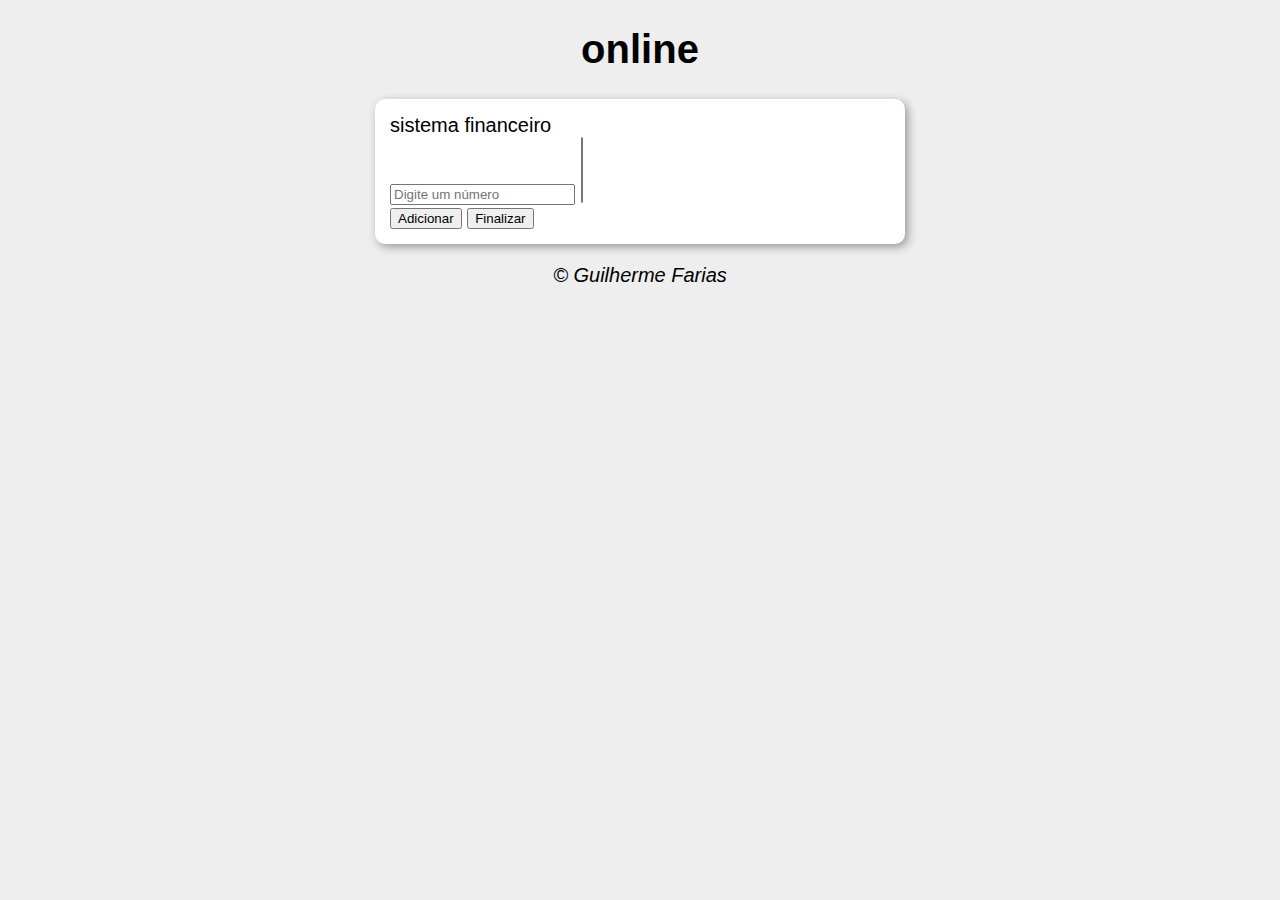
<file: index.html>
<!DOCTYPE html>
<html lang="pt-br">
<head>
    <meta charset="UTF-8">
    <meta name="viewport" content="width=device-width, initial-scale=1.0">
    <title>Prova Wagner</title>
    <style>
        body {
            background-color: rgba(0, 0, 0, 0.068);
            font: normal 15pt arial;
        }

        header {
            color: black;
            text-align: center;
        }

        section {
            background: white;
            border-radius: 10px;
            padding: 15px;
            width: 500px;
            margin: auto;
            box-shadow: 3px 3px 10px rgba(0, 0, 0, 0.365);
        }

        footer {
            color: black;
            text-align: center;
            font-style: italic;
        }

        
        @media (max-width: 600px) {
            body {
                font: normal 12pt arial;
            }
            
            section {
                width: 90%; 
                padding: 10px;
            }
            
            h1 {
                font-size: 18pt;
            }
        }
    </style>
</head>
<body>
    <header>
        <h1>online</h1>
    </header>
    <section>
        <div>
            sistema financeiro 
        </div>
        <div>
            
        </div>
        <input type="number" id="fnum" placeholder="Digite um número">
        <select id="flista" multiple></select>
        <div id="res"></div>
        <button onclick="adicionar()">Adicionar</button>
        <button onclick="finalizar()">Finalizar</button>
    </section>
    <footer>
        <p>&copy; Guilherme Farias</p>
    </footer>
    <script>
        let num = document.querySelector('input#fnum');
        let lista = document.querySelector('select#flista');
        let res = document.querySelector('div#res');
        let valores = [];

        function isNumero(n) {
            return Number(n) >= 1 && Number(n) <= 100;
        }

        function inLista(n, l) {
            return l.indexOf(Number(n)) != -1;
        }

        function adicionar() {
            if (isNumero(num.value) && !inLista(num.value, valores)) {
                valores.push(Number(num.value));
                let item = document.createElement('option');
                item.text = `Valor ${num.value} adicionado.`; 
                lista.appendChild(item);
                res.innerHTML = '';
            } else {
                window.alert('Valor inválido ou já encontrado na lista.');
            }
            num.value = '';
            num.focus();
        }

        function finalizar() {
            if (valores.length == 0) {
                window.alert('Adicione valores antes de finalizar!');
            } else {
                let tot = valores.length;
                let maior = valores[0];
                let menor = valores[0];
                let soma = 0;
                for (let pos in valores) {
                    soma += valores[pos];
                    if (valores[pos] > maior) maior = valores[pos];
                    if (valores[pos] < menor) menor = valores[pos];
                }

                res.innerHTML = '';
                res.innerHTML += `<p>Ao todo, temos ${tot} números cadastrados.</p>`;
                res.innerHTML += `<p>O maior valor informado foi ${maior}.</p>`;
                res.innerHTML += `<p>O menor valor informado foi ${menor}.</p>`;
                res.innerHTML += `<p>Somando todos os valores, temos ${soma}.</p>`;
            }
        }
    </script>
</body>
</html>
</file>
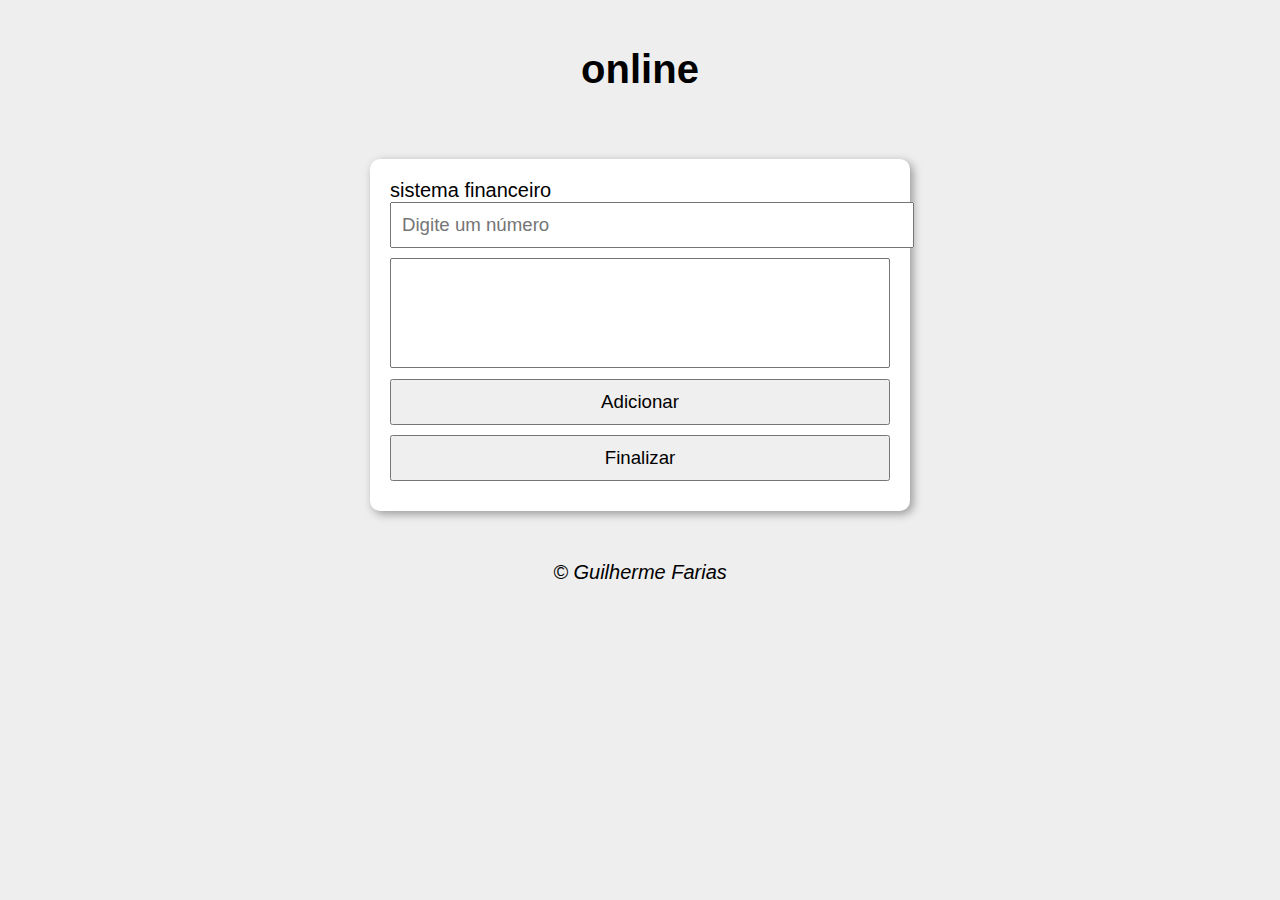
<file: index 10.html>
<!DOCTYPE html>
<html lang="pt-br">
<head>
    <meta charset="UTF-8">
    <meta name="viewport" content="width=device-width, initial-scale=1.0">
    <title>Prova Wagner</title>
    <style>
        body {
            background-color: rgba(0, 0, 0, 0.068);
            font: normal 15pt Arial, sans-serif;
            margin: 0;
            padding: 0;
        }

        header {
            color: black;
            text-align: center;
            padding: 20px 0;
        }

        section {
            background: white;
            border-radius: 10px;
            padding: 20px;
            width: 500px;
            margin: 20px auto;
            box-shadow: 3px 3px 10px rgba(0, 0, 0, 0.365);
        }

        footer {
            color: black;
            text-align: center;
            font-style: italic;
            padding: 10px 0;
        }

        input[type=number], button, select {
            width: 100%;
            margin-bottom: 10px;
            padding: 10px;
            font-size: 14pt;
        }

        @media (max-width: 600px) {
            body {
                font: normal 12pt Arial, sans-serif;
            }
            
            section {
                width: 90%;
                padding: 15px;
                margin: 10px auto;
            }

            input[type=number], button, select {
                font-size: 12pt;
            }

            h1 {
                font-size: 18pt;
            }

            footer {
                font-size: 10pt;
            }
        }
    </style>
</head>
<body>
    <header>
        <h1>online</h1>
    </header>
    <section>
        <div>
            sistema financeiro 
        </div>
        <div>
            
        </div>
        <input type="number" id="fnum" placeholder="Digite um número">
        <select id="flista" multiple></select>
        <div id="res"></div>
        <button onclick="adicionar()">Adicionar</button>
        <button onclick="finalizar()">Finalizar</button>
    </section>
    <footer>
        <p>&copy; Guilherme Farias</p>
    </footer>
    <script>
        let num = document.querySelector('input#fnum');
        let lista = document.querySelector('select#flista');
        let res = document.querySelector('div#res');
        let valores = [];

        function isNumero(n) {
            return Number(n) >= 1 && Number(n) <= 100;
        }

        function inLista(n, l) {
            return l.indexOf(Number(n)) != -1;
        }

        function adicionar() {
            if (isNumero(num.value) && !inLista(num.value, valores)) {
                valores.push(Number(num.value));
                let item = document.createElement('option');
                item.text = `Valor ${num.value} adicionado.`; 
                lista.appendChild(item);
                res.innerHTML = '';
            } else {
                window.alert('Valor inválido ou já encontrado na lista.');
            }
            num.value = '';
            num.focus();
        }

        function finalizar() {
            if (valores.length == 0) {
                window.alert('Adicione valores antes de finalizar!');
            } else {
                let tot = valores.length;
                let maior = valores[0];
                let menor = valores[0];
                let soma = 0;
                for (let pos in valores) {
                    soma += valores[pos];
                    if (valores[pos] > maior) maior = valores[pos];
                    if (valores[pos] < menor) menor = valores[pos];
                }

                res.innerHTML = '';
                res.innerHTML += `<p>Ao todo, temos ${tot} números cadastrados.</p>`;
                res.innerHTML += `<p>O maior valor informado foi ${maior}.</p>`;
                res.innerHTML += `<p>O menor valor informado foi ${menor}.</p>`;
                res.innerHTML += `<p>Somando todos os valores, temos ${soma}.</p>`;
            }
        }
    </script>
</body>
</html>
</file>
